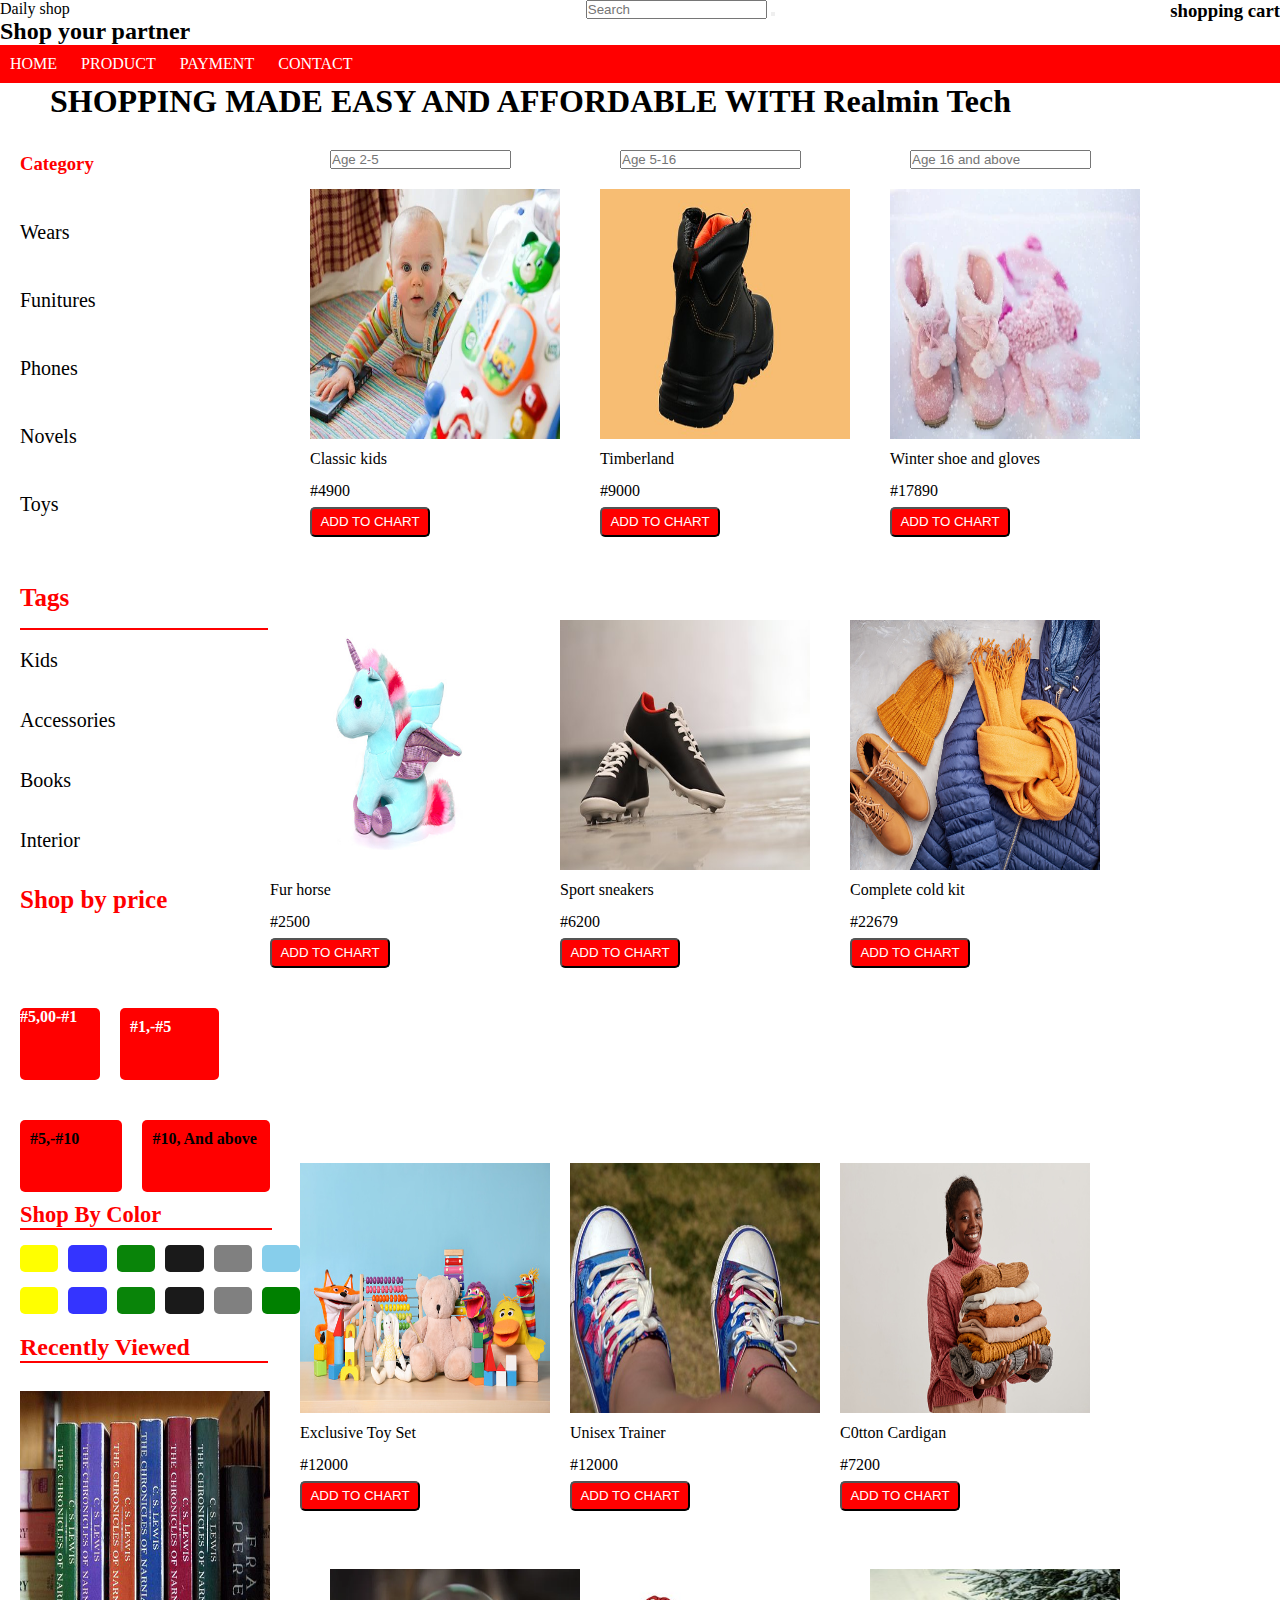
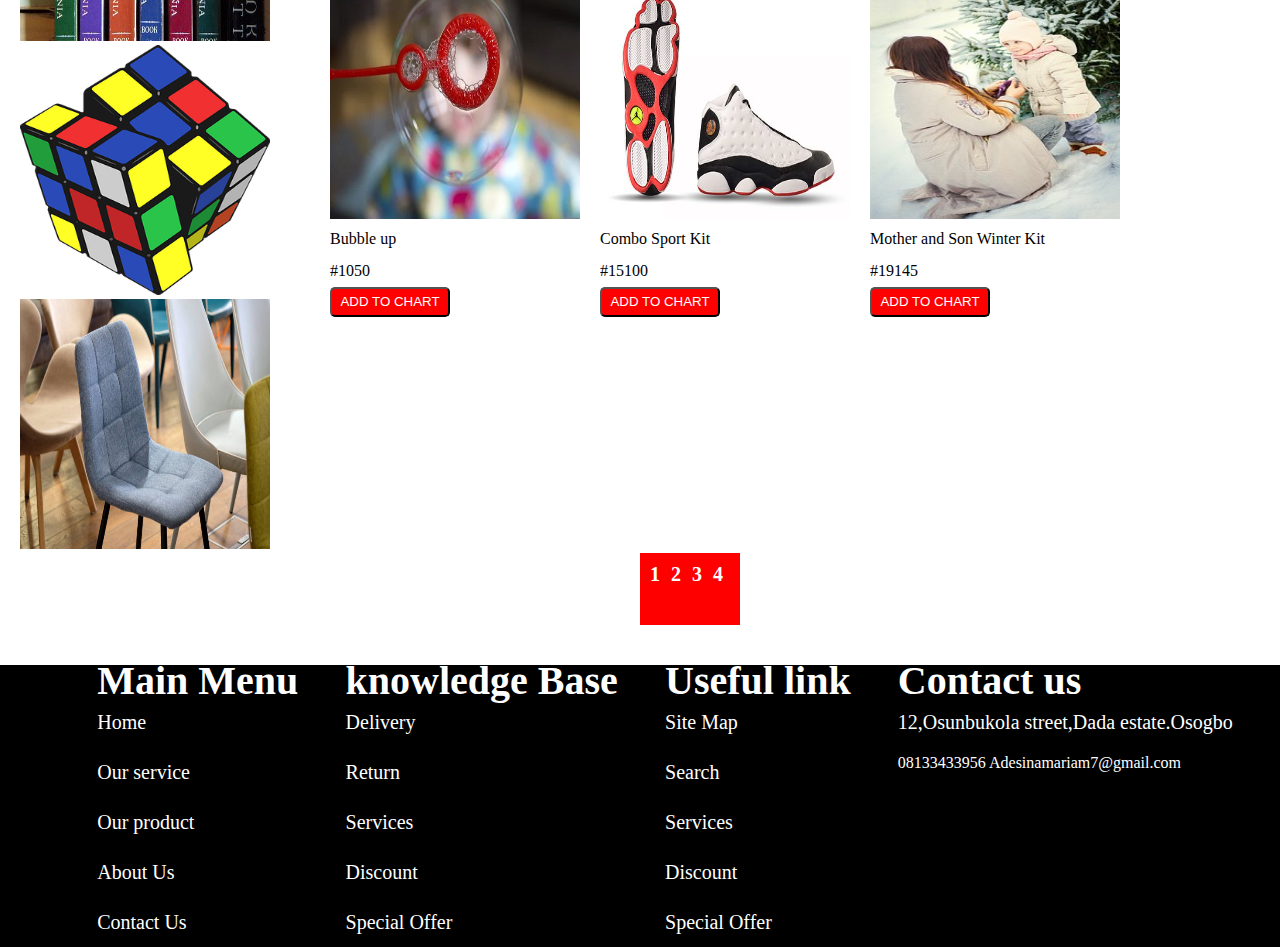
<file: index.html>
<!DOCTYPE html>
<html lang="en">
  <head>
    <meta charset="UTF-8" />
    <meta name="viewport" content="width=device-width, initial-scale=1.0" />
    <title>Document</title>
    <link
      rel="stylesheet"
      href="https://cdnjs.cloudflare.com/ajax/libs/font-awesome/6.5.1/css/all.min.css"
      integrity="sha512-DTOQO9RWCH3ppGqcWaEA1BIZOC6xxalwEsw9c2QQeAIftl+Vegovlnee1c9QX4TctnWMn13TZye+giMm8e2LwA=="
      crossorigin="anonymous"
      referrerpolicy="no-referrer"
    />
    <link rel="stylesheet" href="./home/home.css" />
  </head>
  <body>
    <section class="title1">
      <div class="cart">
        <i class="fa-solid fa-cart-shopping"></i>
          <span>Daily shop</span>
        <h2>Shop your partner</h2>
      </div>
      <div class="searchBtn">
        <input type="text" placeholder="Search">
        <button><i class="fas fa-search"></i></button>
      </div>
      <div>
        <i class="fa-solid fa-cart-shopping"></i>
        <h3>shopping cart</h3>
      </div>
    </section>

    <header>
      <a href="/home/home.html">HOME</a>
      <a href="/product/product.html">PRODUCT</a>
      <a href="/payment/payment.html">PAYMENT</a>
      <a href="/contact/contact.html">CONTACT</a>
    </header>
    <h1>SHOPPING MADE EASY AND AFFORDABLE WITH Realmin Tech</h1>
    <section class="title2">
        <aside class="shopping">
          <div>
            <h3>Category</h3>
           

            </div>
            
                <p>Wears</p>
                 <p>Funitures</p>
                  <p>Phones</p>
                   <p>Novels</p>
                    <p>Toys</p>     
        </aside>

        <div class="container1">
          <div class="Accessories">
            <form>
            <input type="email" name="email" placeholder="Age 2-5" />
            </form>
            <img src="/home/photo1.jpg" alt="images" width="250px" height="250px">
            <p>Classic kids</p>
            <p>#4900</p>
            <button class="btn1">ADD TO CHART</button>
          </div>

          <div class="Accessories">
            <form>
            <input type="email" name="email" placeholder="Age 5-16" />
            </form>
            <img src="./home/photo2.jpg" alt="images" width="250px" height="250px">
            <p>Timberland</p>
            <p>#9000</p>
            <button class="btn1">ADD TO CHART</button>
          </div>

          <div class="Accessories">
            <form>
            <input type="email" name="email" placeholder="Age 16 and above" />
            </form>
            <img src="./home/photo3.jpg" alt="images" width="250px" height="250px">
           <p>Winter shoe and gloves</p>
            <p>#17890</p>
            <button class="btn1">ADD TO CHART</button>
          </div>
        </section>       

          <section class="heading">
            <aside class="price">
              <div class="books">
               <h3>Tags</h3>
                <hr color="red" width="20%">
               
               </div>
            
                <p>Kids</p>
                 <p>Accessories</p>
                  <p>Books</p>
                   <p>Interior</p>
          
             <h3>Shop by price</h3>
              </div>
            </aside>
          <div class="container2">
            <div class="tag">
               <img src="./home/photo4.jpg" alt="images" width="250px" height="250px">
              <p>Fur horse</p>
            <p>#2500</p>
            <button class="btn1">ADD TO CHART</button>
            </div>
          
             <div class="tag">
               <img src="./home/photo5.jpg" alt="images" width="250px" height="250px">
              <p>Sport sneakers</p>
            <p>#6200</p>
            <button class="btn1">ADD TO CHART</button>
            </div>

             <div class="tag">
               <img src="/home/photo6.jpg" alt="images" width="250px" height="250px">
              <p>Complete cold kit</p>
            <p>#22679</p>
            <button class="btn1">ADD TO CHART</button>
        </div>
        </div>
          </section>

          <section class="heading3">
            <div class="shop">
              <div class="shop1">
                <h4>#5,00-#1</h4>
              </div>
            
              <div class="shop2">
                <h4>#1,-#5</h4>
              </div>
              </div>
              
              <div class="color">
                <div class="color1">
                  <h4>#5,-#10</h4>
                </div>

              <div class="color2">
                <h4>#10, And above</h4>
              </div>
        </div>

        <div class="ans">
          <h2>Shop By Color</h2>
          <hr color="red" width="20%">
        </div>

        <div class="empty">
          <div class="cus">
            </div>
         <div class="cus1">
         </div>
         <div class="cus2">
         </div>
          <div class="cus3">
         </div>
          <div class="cus4">
         </div>
          <div class="cus5">
         </div>
          <div class="cus6">
         </div>
        </div>

        <div class="empty2">
           <div class="sus">
            </div>
         <div class="sus1">
         </div>
         <div class="sus2">
         </div>
          <div class="sus3">
         </div>
          <div class="sus4">
         </div>
          <div class="sus5">
         </div>
         </div>
         <div class="tot">
          <h2>Recently Viewed</h2>
           <hr color="red" width="20%">
        </div>
    </section>

  

    <section class="title6">
      <div class="container7">
         <div class="tag3">
               <img src="./home/photo7.jpg" alt="images" width="250px" height="250px">
                  <p>Exclusive Toy Set</p>
            <p>#12000</p>
            <button class="btn1">ADD TO CHART</button>
            </div>
          
             <div class="tag3">
               <img src="./home/photo8.jpg" alt="images" width="250px" height="250px">
               <p>Unisex Trainer</p>
            <p>#12000</p>
            <button class="btn1">ADD TO CHART</button>
            </div>
             <div class="tag3">
               <img src="./home/photo9.jpg" alt="images" width="250px" height="250px">
                 <p>C0tton Cardigan</p>
            <p>#7200</p>
            <button class="btn1">ADD TO CHART</button>
            </div>
      </div>
    </section>
     
    <section class="title8">
       <div class="grid">
         <div class="grid1">
            <img src="/home/photo13.jpg" alt="images" width="250px" height="250px">
         </div>
         <div class="grid1">
            <img src="/home/photo14.jpg" alt="images" width="250px" height="250px">
         </div>
        <div class="grid1">
          <img src="/home/photo15.jpg" alt="images" width="250px" height="250px">
        </div>
      </div>
    </section>


    <section class="title10">
      <div class="chart">
        <div class="chart1">
            <img src="/home/photo10.jpg" alt="images" width="250px" height="250px">
          <p>Bubble up</p>
        <p>#1050</p>
        <button class="btn1">ADD TO CHART</butto>
        </div>
          <div class="chart1">
            <img src="/home/photo12.jpg" alt="images" width="250px" height="250px">
          <p>Combo Sport Kit</p>
        <p>#15100</p>
        <button class="btn1">ADD TO CHART</button>
        </div>

          <div class="chart1">
            <img src="/home/photo11.jpg" alt="images" width="250px" height="250px">
            <p>Mother and Son Winter Kit</p>
            <p>#19145</p>
            <button class="btn1">ADD TO CHART</button><br>
          </div>
     </div>
    </section>
      
     <section class="head">
      <div class="head1">
        <h4>1 2 3 4</h4>
      </div>
    </section>

     <section class="product1">
      <div class="subscribe1">
        <div class="main">
          <h2>Main Menu</h2>
          <p>Home</p>
          <p>Our service</p>
          <p>Our product</p>
          <p>About Us</p>
          <p>Contact Us</p>
        </div>

        <div class="base">
          <h2>knowledge Base</h2>
          <p>Delivery</p>
          <p>Return</p>
          <p>Services</p>
          <p>Discount</p>
          <p>Special Offer</p>
        </div>

        <div class="link">
          <h2>Useful link</h2>
          <p>Site Map</p>
          <p>Search</p>
          <p>Services</p>
          <p>Discount</p>
          <p>Special Offer</p>
        </div>

        <div class="contact">
          <h2>Contact us</h2>
          <p>12,Osunbukola street,Dada estate.Osogbo</p>
          <i class="fa-solid fa-phone"></i>08133433956
          <i class="fa-solid fa-envelope"></i>Adesinamariam7@gmail.com
          <i class="fa-brands fa-facebook"></i>
          <i class="fa-brands fa-twitter"></i>
          <i class="fa-brands fa-youtube"></i>
        </div>
      </div>
    </section>
  </body>
</html>
</file>
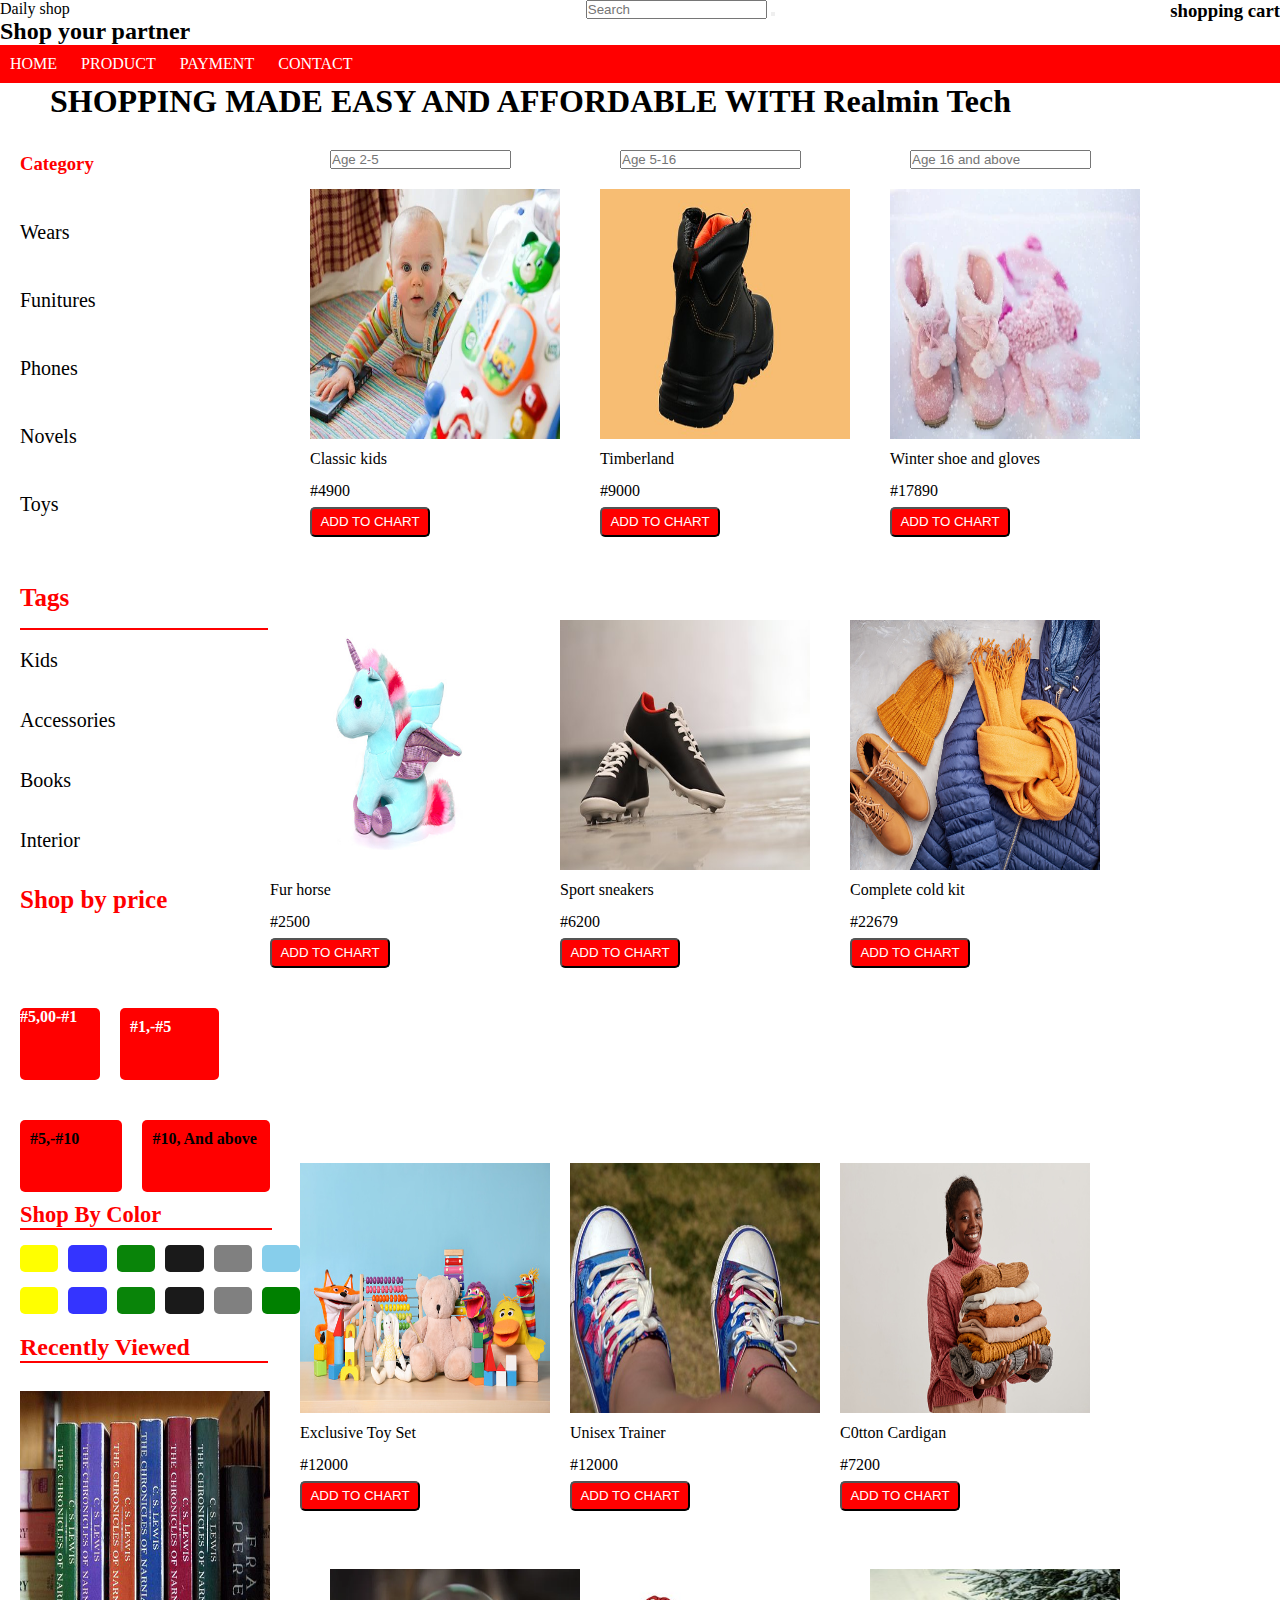
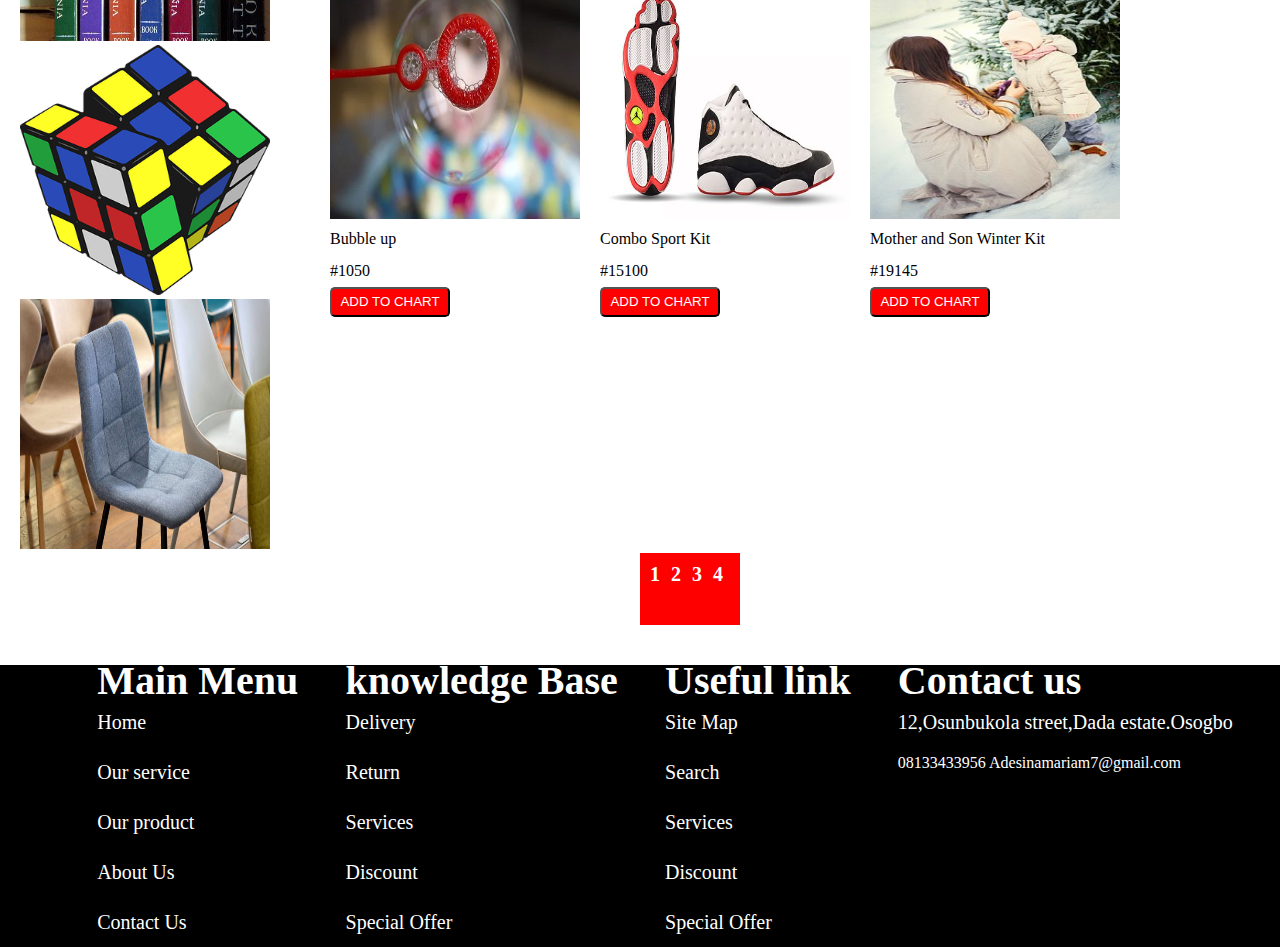
<file: home/index.html>
<!DOCTYPE html>
<html lang="en">
  <head>
    <meta charset="UTF-8" />
    <meta name="viewport" content="width=device-width, initial-scale=1.0" />
    <title>Document</title>
    <link
      rel="stylesheet"
      href="https://cdnjs.cloudflare.com/ajax/libs/font-awesome/6.5.1/css/all.min.css"
      integrity="sha512-DTOQO9RWCH3ppGqcWaEA1BIZOC6xxalwEsw9c2QQeAIftl+Vegovlnee1c9QX4TctnWMn13TZye+giMm8e2LwA=="
      crossorigin="anonymous"
      referrerpolicy="no-referrer"
    />
    <link rel="stylesheet" href="/home/home.css" />
  </head>
  <body>
    <section class="title1">
      <div class="cart">
        <i class="fa-solid fa-cart-shopping"></i>
          <span>Daily shop</span>
        <h2>Shop your partner</h2>
      </div>
      <div class="searchBtn">
        <input type="text" placeholder="Search">
        <button><i class="fas fa-search"></i></button>
      </div>
      <div>
        <i class="fa-solid fa-cart-shopping"></i>
        <h3>shopping cart</h3>
      </div>
    </section>

    <header>
      <a href="/home/home.html">HOME</a>
      <a href="/product/product.html">PRODUCT</a>
      <a href="/payment/payment.html">PAYMENT</a>
      <a href="/contact/contact.html">CONTACT</a>
    </header>
    <h1>SHOPPING MADE EASY AND AFFORDABLE WITH Realmin Tech</h1>
    <section class="title2">
        <aside class="shopping">
          <div>
            <h3>Category</h3>
           

            </div>
            
                <p>Wears</p>
                 <p>Funitures</p>
                  <p>Phones</p>
                   <p>Novels</p>
                    <p>Toys</p>     
        </aside>

        <div class="container1">
          <div class="Accessories">
            <form>
            <input type="email" name="email" placeholder="Age 2-5" />
            </form>
            <img src="/home/photo1.jpg" alt="images" width="250px" height="250px">
            <p>Classic kids</p>
            <p>#4900</p>
            <button class="btn1">ADD TO CHART</button>
          </div>

          <div class="Accessories">
            <form>
            <input type="email" name="email" placeholder="Age 5-16" />
            </form>
            <img src="/home/photo2.jpg" alt="images" width="250px" height="250px">
            <p>Timberland</p>
            <p>#9000</p>
            <button class="btn1">ADD TO CHART</button>
          </div>

          <div class="Accessories">
            <form>
            <input type="email" name="email" placeholder="Age 16 and above" />
            </form>
            <img src="/home/photo3.jpg" alt="images" width="250px" height="250px">
           <p>Winter shoe and gloves</p>
            <p>#17890</p>
            <button class="btn1">ADD TO CHART</button>
          </div>
        </section>       

          <section class="heading">
            <aside class="price">
              <div class="books">
               <h3>Tags</h3>
                <hr color="red" width="20%">
               
               </div>
            
                <p>Kids</p>
                 <p>Accessories</p>
                  <p>Books</p>
                   <p>Interior</p>
          
             <h3>Shop by price</h3>
              </div>
            </aside>
          <div class="container2">
            <div class="tag">
               <img src="/home/photo4.jpg" alt="images" width="250px" height="250px">
              <p>Fur horse</p>
            <p>#2500</p>
            <button class="btn1">ADD TO CHART</button>
            </div>
          
             <div class="tag">
               <img src="/home/photo5.jpg" alt="images" width="250px" height="250px">
              <p>Sport sneakers</p>
            <p>#6200</p>
            <button class="btn1">ADD TO CHART</button>
            </div>

             <div class="tag">
               <img src="/home/photo6.jpg" alt="images" width="250px" height="250px">
              <p>Complete cold kit</p>
            <p>#22679</p>
            <button class="btn1">ADD TO CHART</button>
        </div>
        </div>
          </section>

          <section class="heading3">
            <div class="shop">
              <div class="shop1">
                <h4>#5,00-#1</h4>
              </div>
            
              <div class="shop2">
                <h4>#1,-#5</h4>
              </div>
              </div>
              
              <div class="color">
                <div class="color1">
                  <h4>#5,-#10</h4>
                </div>

              <div class="color2">
                <h4>#10, And above</h4>
              </div>
        </div>

        <div class="ans">
          <h2>Shop By Color</h2>
          <hr color="red" width="20%">
        </div>

        <div class="empty">
          <div class="cus">
            </div>
         <div class="cus1">
         </div>
         <div class="cus2">
         </div>
          <div class="cus3">
         </div>
          <div class="cus4">
         </div>
          <div class="cus5">
         </div>
          <div class="cus6">
         </div>
        </div>

        <div class="empty2">
           <div class="sus">
            </div>
         <div class="sus1">
         </div>
         <div class="sus2">
         </div>
          <div class="sus3">
         </div>
          <div class="sus4">
         </div>
          <div class="sus5">
         </div>
         </div>
         <div class="tot">
          <h2>Recently Viewed</h2>
           <hr color="red" width="20%">
        </div>
    </section>

  

    <section class="title6">
      <div class="container7">
         <div class="tag3">
               <img src="/home/photo7.jpg" alt="images" width="250px" height="250px">
                  <p>Exclusive Toy Set</p>
            <p>#12000</p>
            <button class="btn1">ADD TO CHART</button>
            </div>
          
             <div class="tag3">
               <img src="/home/photo8.jpg" alt="images" width="250px" height="250px">
               <p>Unisex Trainer</p>
            <p>#12000</p>
            <button class="btn1">ADD TO CHART</button>
            </div>
             <div class="tag3">
               <img src="/home/photo9.jpg" alt="images" width="250px" height="250px">
                 <p>C0tton Cardigan</p>
            <p>#7200</p>
            <button class="btn1">ADD TO CHART</button>
            </div>
      </div>
    </section>
     
    <section class="title8">
       <div class="grid">
         <div class="grid1">
            <img src="/home/photo13.jpg" alt="images" width="250px" height="250px">
         </div>
         <div class="grid1">
            <img src="/home/photo14.jpg" alt="images" width="250px" height="250px">
         </div>
        <div class="grid1">
          <img src="/home/photo15.jpg" alt="images" width="250px" height="250px">
        </div>
      </div>
    </section>


    <section class="title10">
      <div class="chart">
        <div class="chart1">
            <img src="/home/photo10.jpg" alt="images" width="250px" height="250px">
          <p>Bubble up</p>
        <p>#1050</p>
        <button class="btn1">ADD TO CHART</butto>
        </div>
          <div class="chart1">
            <img src="/home/photo12.jpg" alt="images" width="250px" height="250px">
          <p>Combo Sport Kit</p>
        <p>#15100</p>
        <button class="btn1">ADD TO CHART</button>
        </div>

          <div class="chart1">
            <img src="/home/photo11.jpg" alt="images" width="250px" height="250px">
            <p>Mother and Son Winter Kit</p>
            <p>#19145</p>
            <button class="btn1">ADD TO CHART</button><br>
          </div>
     </div>
    </section>
      
     <section class="head">
      <div class="head1">
        <h4>1 2 3 4</h4>
      </div>
    </section>

     <section class="product1">
      <div class="subscribe1">
        <div class="main">
          <h2>Main Menu</h2>
          <p>Home</p>
          <p>Our service</p>
          <p>Our product</p>
          <p>About Us</p>
          <p>Contact Us</p>
        </div>

        <div class="base">
          <h2>knowledge Base</h2>
          <p>Delivery</p>
          <p>Return</p>
          <p>Services</p>
          <p>Discount</p>
          <p>Special Offer</p>
        </div>

        <div class="link">
          <h2>Useful link</h2>
          <p>Site Map</p>
          <p>Search</p>
          <p>Services</p>
          <p>Discount</p>
          <p>Special Offer</p>
        </div>

        <div class="contact">
          <h2>Contact us</h2>
          <p>12,Osunbukola street,Dada estate.Osogbo</p>
          <i class="fa-solid fa-phone"></i>08133433956
          <i class="fa-solid fa-envelope"></i>Adesinamariam7@gmail.com
          <i class="fa-brands fa-facebook"></i>
          <i class="fa-brands fa-twitter"></i>
          <i class="fa-brands fa-youtube"></i>
        </div>
      </div>
    </section>
  </body>
</html>
</file>
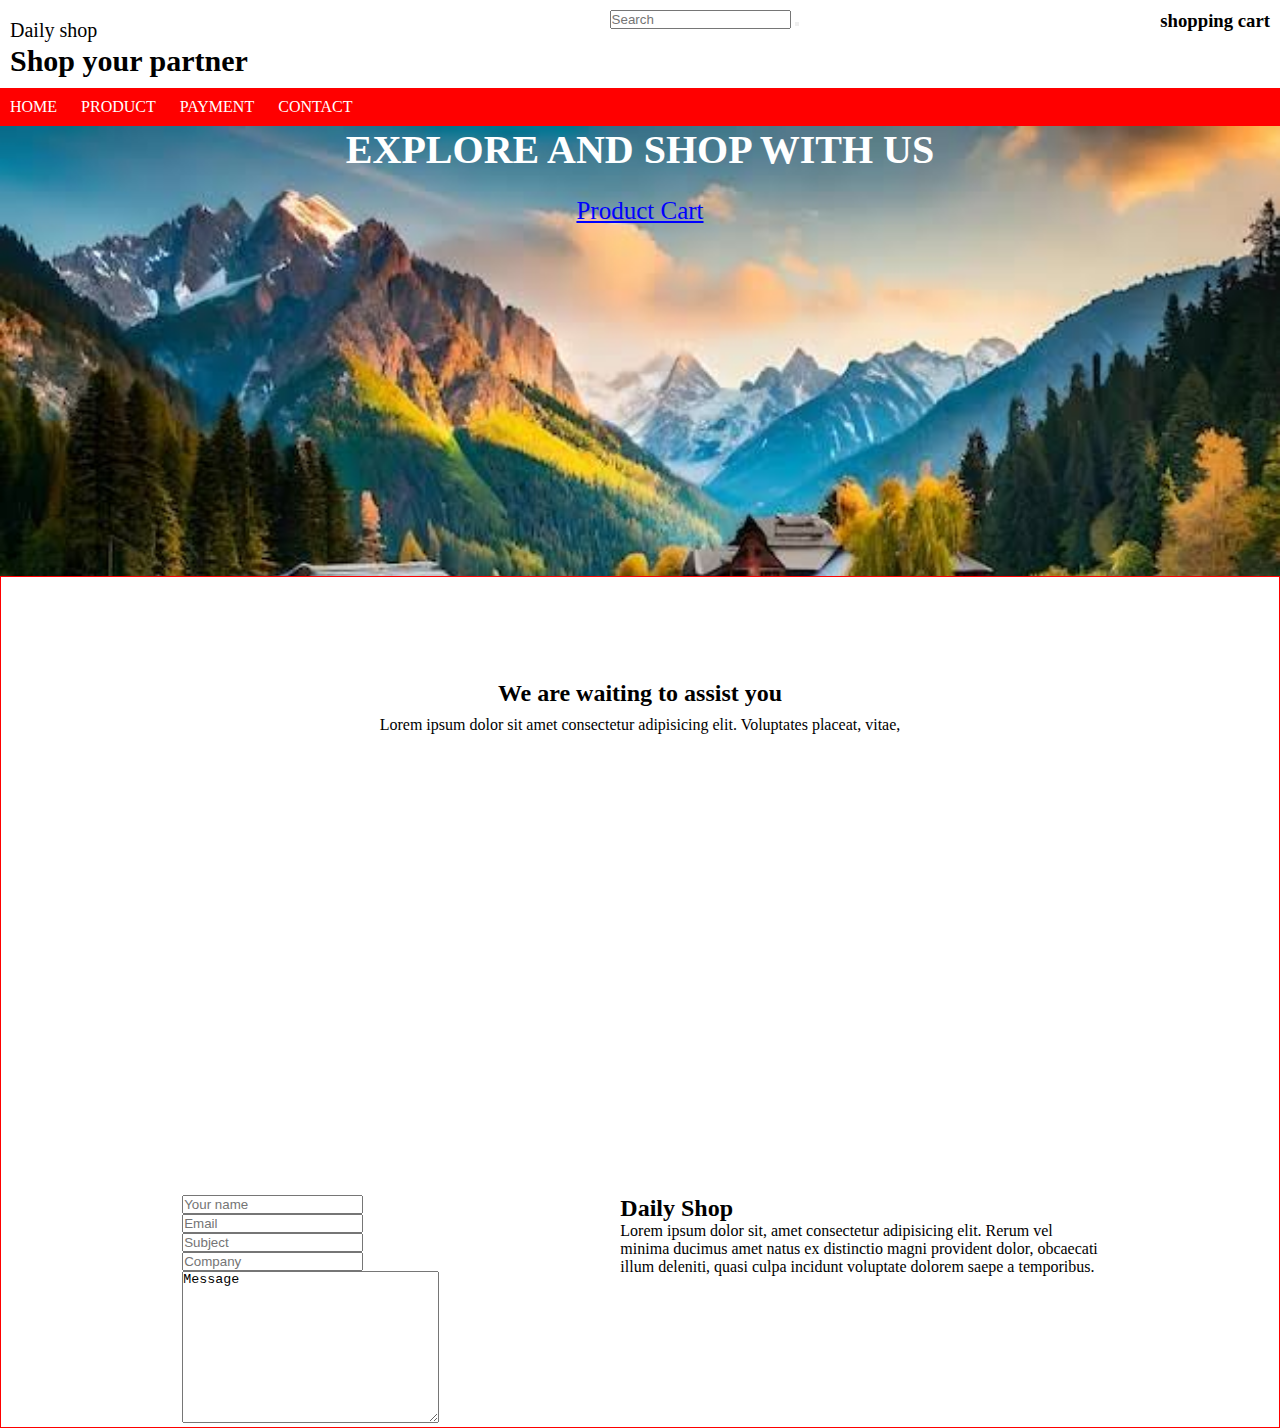
<file: contact.html>
<!DOCTYPE html>
<html lang="en">
  <head>
    <meta charset="UTF-8" />
    <meta name="viewport" content="width=device-width, initial-scale=1.0" />
    <title>Document</title>
    <link
      rel="stylesheet"
      href="https://cdnjs.cloudflare.com/ajax/libs/font-awesome/6.5.1/css/all.min.css"
      integrity="sha512-DTOQO9RWCH3ppGqcWaEA1BIZOC6xxalwEsw9c2QQeAIftl+Vegovlnee1c9QX4TctnWMn13TZye+giMm8e2LwA=="
      crossorigin="anonymous"
      referrerpolicy="no-referrer"
    />
    <link rel="stylesheet" href="/contact/contact.css" />
  </head>
  <body>
    <section class="title1">
      <div class="cart">
        <i class="fa-solid fa-cart-shopping cart1"></i>
        <span>Daily shop</span>
        <h2>Shop your partner</h2>
      </div>
      <div class="searchBtn">
        <input type="text" placeholder="Search" />
        <button><i class="fas fa-search"></i></button>
      </div>
      <div>
        <i class="fa-solid fa-cart-shopping cart1"></i>
        <h3>shopping cart</h3>
      </div>
    </section>

    <header>
      <a href="/home/home.html">HOME</a>
      <a href="/product/product.html">PRODUCT</a>
      <a href="/payment/payment.html">PAYMENT</a>
      <a href="/contact/contact.html">CONTACT</a>
    </header>

    <section class="explore">
      <div class="explore1">
        <h1>EXPLORE AND SHOP WITH US</h1>
        <p>Product Cart</p>
      </div>
    </section>

    <section class="assistance">
      <div class="assist1">
        <h2>We are waiting to assist you</h2>
        <p>
          Lorem ipsum dolor sit amet consectetur adipisicing elit. Voluptates
          placeat, vitae,
        </p>
      </div>
        <iframe
          src="https://www.google.com/maps/embed?pb=!1m18!1m12!1m3!1d3953.1807586730083!2d4.5454779!3d7.770648199999999!2m3!1f0!2f0!3f0!3m2!1i1024!2i768!4f13.1!3m3!1m2!1s0x1037895c78efeac5%3A0xac5ed308fc48ad34!2sOIC%20Hub!5e0!3m2!1sen!2sng!4v1709219230654!5m2!1sen!2sng"
          width="1200"
          height="450"
          style="border: 0"
          allowfullscreen=""
          loading="lazy"
          referrerpolicy="no-referrer-when-downgrade"
        >
        </iframe>
        <div class="inputWords">
          <div>
            <input type="email" name="email" placeholder="Your name" /> <br />
            <input type="email" name="email" placeholder="Email" /> <br />
            <input type="email" name="email" placeholder="Subject" /><br />
            <input type="email" name="email" placeholder="Company" /><br />
            <textarea name="Message" id="" cols="30" rows="10">Message</textarea>
          </div>
          <div>
            <h2>Daily Shop</h2>
          <p>Lorem ipsum dolor sit, amet consectetur adipisicing elit. Rerum vel <br> minima ducimus amet natus ex distinctio magni provident dolor, obcaecati <br> illum deleniti, quasi culpa incidunt voluptate dolorem saepe a temporibus.</p>
          </div>
        </div>
    </section>
  </body>
</html>
</file>
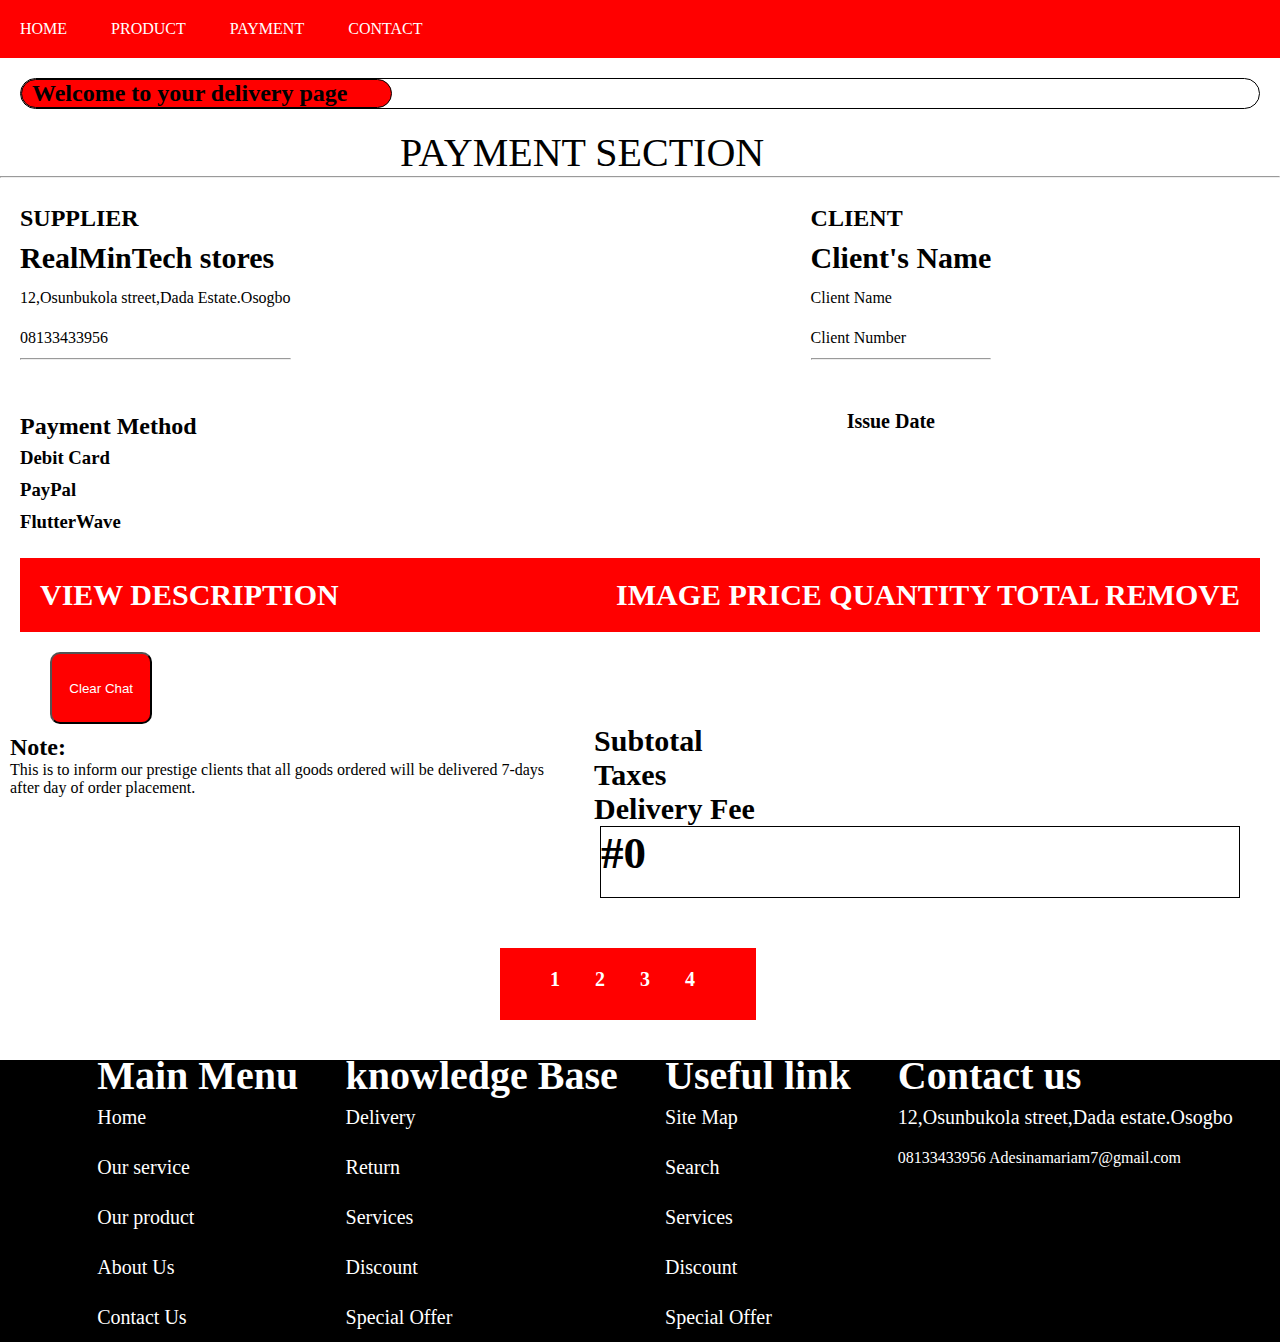
<file: payment.html>
<!DOCTYPE html>
<html lang="en">
  <head>
    <meta charset="UTF-8" />
    <meta name="viewport" content="width=device-width, initial-scale=1.0" />
    <title>Document</title>
    <link
      rel="stylesheet"
      href="https://cdnjs.cloudflare.com/ajax/libs/font-awesome/6.5.1/css/all.min.css"
      integrity="sha512-DTOQO9RWCH3ppGqcWaEA1BIZOC6xxalwEsw9c2QQeAIftl+Vegovlnee1c9QX4TctnWMn13TZye+giMm8e2LwA=="
      crossorigin="anonymous"
      referrerpolicy="no-referrer"
    />
    <link rel="stylesheet" href="/payment/payment.css" />
  </head>
  <header>
    <a href="/home/home.html">HOME</a>
    <a href="/product/product.html">PRODUCT</a>
    <a href="/payment/payment.html">PAYMENT</a>
    <a href="/contact/contact.html">CONTACT</a>
  </header>
  <body>
    <section class="payment">
      <div class="page">
        <div class="welcome">
          <h2>Welcome to your delivery page</h2>
        </div>
        <div class="payment1">
          <p>PAYMENT SECTION</p>
          <hr />
        </div>
      </div>
    </section>

    <section class="payment2">
      <div class="supplier">
        <h2>SUPPLIER</h2>
        <h3>RealMinTech stores</h3>
        <p>
          12,Osunbukola street,Dada Estate.Osogbo<br />
          08133433956
        </p>
        <hr />
      </div>

      <div class="supplier1">
        <h2>CLIENT</h2>
        <h3>Client's Name</h3>

        <p>
          Client Name <br />
          Client Number
        </p>
        <hr />
      </div>
    </section>

    <section class="method">
      <div class="card">
        <div class="paypal">
          <h2>Payment Method</h2>
          <h3>
            Debit Card <br />
            PayPal <br/>
            FlutterWave
          </h3>
        </div>

        <div class="date">
          <h4>Issue Date</h4>
        </div>
      </section>

        <section class="quantity">
          <div class="detail">
            <div class="detail1">
              <h2>VIEW DESCRIPTION</h2>
            </div>

            <div class="detail2">
              <h2>IMAGE PRICE QUANTITY TOTAL REMOVE</h2>
            </div>
          </div>
        </section>

        <button class="btn1">Clear Chat</button>
      </div>
    </section>

    <section class="note">

      <div class="note1">
        <h2>Note:</h2>
        <p>This is to inform our prestige clients that all goods ordered will be delivered 7-days <br> after day of order placement.</p>
      </div>

      <div class="taxes">
        <h2>Subtotal <br>Taxes <br> Delivery Fee</h2>
      </div>
      </section>

      
      <div class="price">
        <h2>#0</h2>
      </div>
    </section>

    <section class="head">
      <div class="shop1">
        <h4>1 2 3 4</h4>
      </div>
    </section>

    <section class="product1">
      <div class="subscribe1">
        <div class="main">
          <h2>Main Menu</h2>
          <p>Home</p>
          <p>Our service</p>
          <p>Our product</p>
          <p>About Us</p>
          <p>Contact Us</p>
        </div>

        <div class="base">
          <h2>knowledge Base</h2>
          <p>Delivery</p>
          <p>Return</p>
          <p>Services</p>
          <p>Discount</p>
          <p>Special Offer</p>
        </div>

        <div class="link">
          <h2>Useful link</h2>
          <p>Site Map</p>
          <p>Search</p>
          <p>Services</p>
          <p>Discount</p>
          <p>Special Offer</p>
        </div>

        <div class="contact">
          <h2>Contact us</h2>
          <p>12,Osunbukola street,Dada estate.Osogbo</p>
          <i class="fa-solid fa-phone"></i>08133433956
          <i class="fa-solid fa-envelope"></i>Adesinamariam7@gmail.com
          <i class="fa-brands fa-facebook"></i> <br>
          <i class="fa-brands fa-twitter"></i><br>
          <i class="fa-brands fa-youtube"></i><br>
        </div>
      </div>
      </section>
  </body>
</html>
</file>
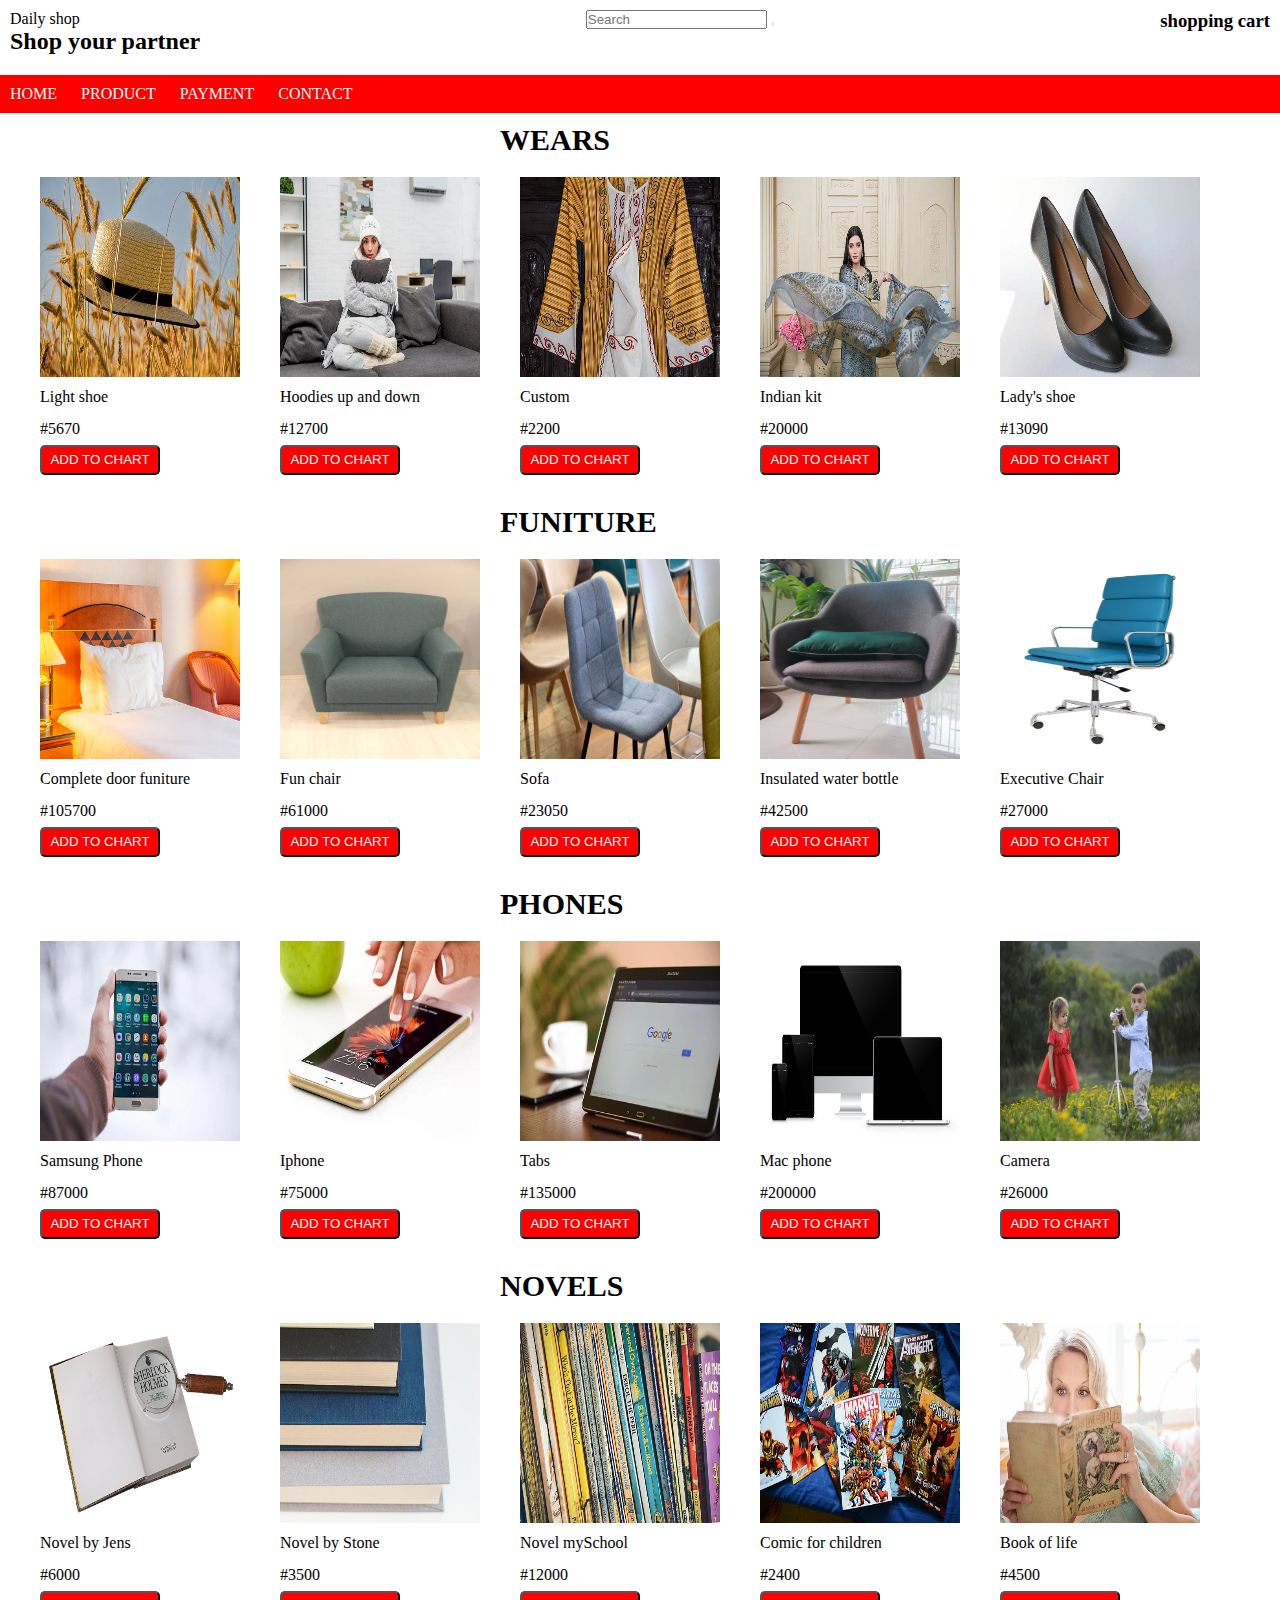
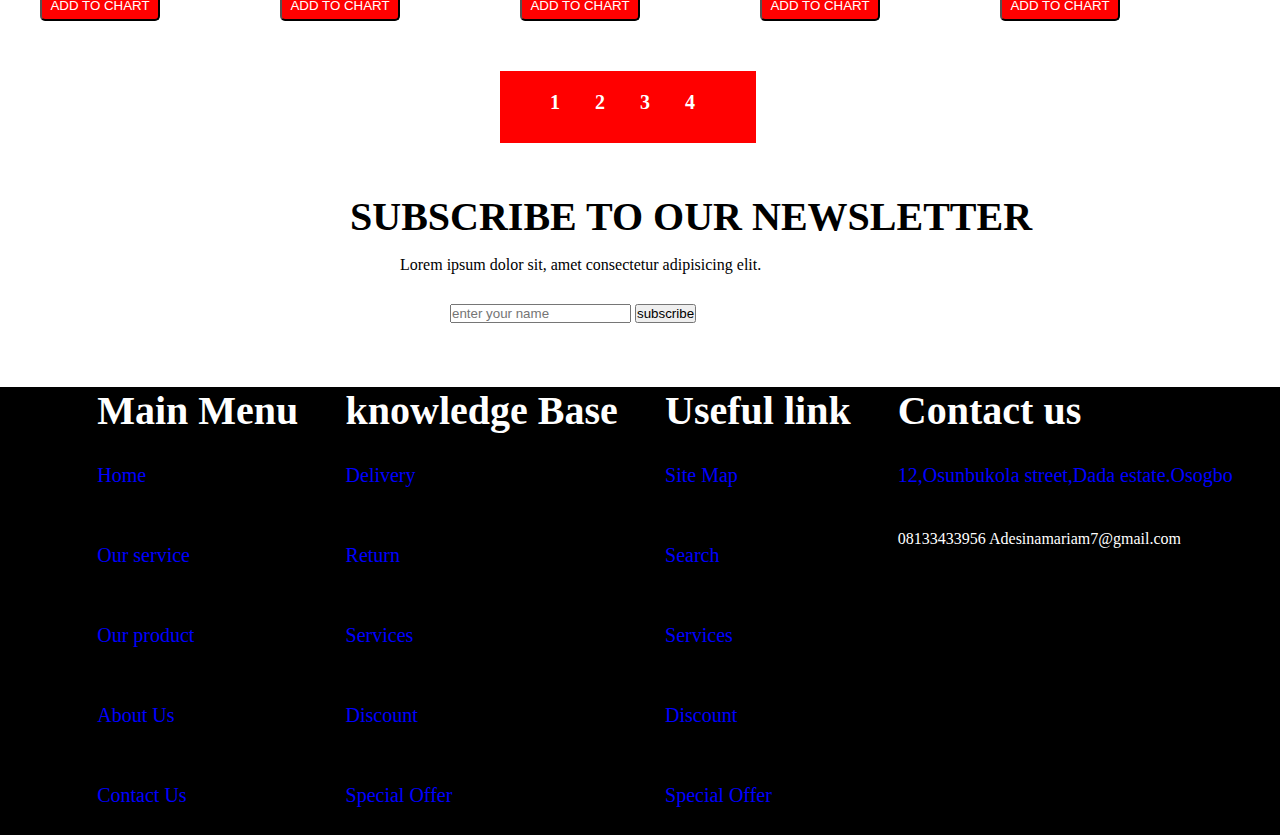
<file: product.html>
<!DOCTYPE html>
<html lang="en">
  <head>
    <meta charset="UTF-8" />
    <meta name="viewport" content="width=device-width, initial-scale=1.0" />
    <title>Document</title>
    <link
      rel="stylesheet"
      href="https://cdnjs.cloudflare.com/ajax/libs/font-awesome/6.5.1/css/all.min.css"
      integrity="sha512-DTOQO9RWCH3ppGqcWaEA1BIZOC6xxalwEsw9c2QQeAIftl+Vegovlnee1c9QX4TctnWMn13TZye+giMm8e2LwA=="
      crossorigin="anonymous"
      referrerpolicy="no-referrer"
    />
    <link rel="stylesheet" href="./product.css" />
  </head>
  <body>
    <section class="title1">
      <div class="cart">
        <i class="fa-solid fa-cart-shopping"></i>
        <span>Daily shop</span>
        <h2>Shop your partner</h2>
      </div>
      <div class="searchBtn">
        <input type="text" placeholder="Search" />
        <button><i class="fas fa-search"></i></button>
      </div>
      <div>
        <i class="fa-solid fa-cart-shopping"></i>
        <h3>shopping cart</h3>
      </div>
    </section>
    <header>
      <a href="/home/home.html">HOME</a>
      <a href="/product/product.html">PRODUCT</a>
      <a href="/payment/payment.html">PAYMENT</a>
      <a href="/contact/contact.html">CONTACT</a>
    </header>

    <section class="lesson1">
      <div class="wear">
        <h1>WEARS</h1>
      </div>
    </section>

    <section class="lesson2">
      <div class="wears">
        <img
          src="/product/product2.jpeg"
          alt="images"
          width="200px"
          height="200px"
        />
        <p>Light shoe</p>
        <p>#5670</p>
        <button class="btn1">ADD TO CHART</button>
      </div>

      <div class="wears">
        <img
          src="/product/product1.jpeg"
          alt="images"
          width="200px"
          height="200px"
        />
        <p>Hoodies up and down</p>
        <p>#12700</p>
        <button class="btn1">ADD TO CHART</button>
      </div>

      <div class="wears">
        <img
          src="/product/product3.jpeg"
          alt="images"
          width="200px"
          height="200px"
        />
        <p>Custom</p>
        <p>#2200</p>
        <button class="btn1">ADD TO CHART</button>
      </div>
      <div class="wears">
        <img
          src="/product/product4.jpeg"
          alt="images"
          width="200px"
          height="200px"
        />
        <p>Indian kit</p>
        <p>#20000</p>
        <button class="btn1">ADD TO CHART</button>
      </div>
      <div class="wears">
        <img
          src="/product/product5.jpeg"
          alt="images"
          width="200px"
          height="200px"
        />
        <p>Lady's shoe</p>
        <p>#13090</p>
        <button class="btn1">ADD TO CHART</button>
      </div>
    </section>

    <section class="lesson1">
      <div class="wear">
        <h2>FUNITURE</h2>
      </div>
    </section>

    <section class="lesson2">
      <div class="funiture">
        <img
          src="/product/product6.jpeg"
          alt="images"
          width="200px"
          height="200px"
        />
        <p>Complete door funiture</p>
        <p>#105700</p>
        <button class="btn1">ADD TO CHART</button>
      </div>

      <div class="funiture">
        <img
          src="/product/product8.jpeg"
          alt="images"
          width="200px"
          height="200px"
        />
        <p>Fun chair</p>
        <p>#61000</p>
        <button class="btn1">ADD TO CHART</button>
      </div>

      <div class="funiture">
        <img
          src="/product/product9.jpeg"
          alt="images"
          width="200px"
          height="200px"
        />
        <p>Sofa</p>
        <p>#23050</p>
        <button class="btn1">ADD TO CHART</button>
      </div>
      <div class="funiture">
        <img
          src="/product/product10.jpeg"
          alt="images"
          width="200px"
          height="200px"
        />
        <p>Insulated water bottle</p>
        <p>#42500</p>
        <button class="btn1">ADD TO CHART</button>
      </div>
      <div class="funiture">
        <img
          src="/product/product11.jpeg"
          alt="images"
          width="200px"
          height="200px"
        />
        <p>Executive Chair</p>
        <p>#27000</p>
        <button class="btn1">ADD TO CHART</button>
      </div>
    </section>

    <section class="lesson1">
      <div class="wear">
        <h2>PHONES</h2>
      </div>
    </section>

    <section class="lesson2">
      <div class="funiture">
        <img
          src="/product/product12.jpeg"
          alt="images"
          width="200px"
          height="200px"
        />
        <p>Samsung Phone</p>
        <p>#87000</p>
        <button class="btn1">ADD TO CHART</button>
      </div>

      <div class="funiture">
        <img
          src="/product/product13.jpeg"
          alt="images"
          width="200px"
          height="200px"
        />
        <p>Iphone</p>
        <p>#75000</p>
        <button class="btn1">ADD TO CHART</button>
      </div>

      <div class="funiture">
        <img
          src="/product/product14.jpeg"
          alt="images"
          width="200px"
          height="200px"
        />
        <p>Tabs</p>
        <p>#135000</p>
        <button class="btn1">ADD TO CHART</button>
      </div>
      <div class="funiture">
        <img
          src="/product/product15.jpeg"
          alt="images"
          width="200px"
          height="200px"
        />
        <p>Mac phone</p>
        <p>#200000</p>
        <button class="btn1">ADD TO CHART</button>
      </div>
      <div class="funiture">
        <img
          src="/product/product16.jpeg"
          alt="images"
          width="200px"
          height="200px"
        />
        <p>Camera</p>
        <p>#26000</p>
        <button class="btn1">ADD TO CHART</button>
      </div>
    </section>

    <section class="lesson1">
      <div class="wear">
        <h2>NOVELS</h2>
      </div>
    </section>

    <section class="lesson2">
      <div class="funiture">
        <img
          src="/product/product17.jpeg"
          alt="images"
          width="200px"
          height="200px"
        />
        <p>Novel by Jens</p>
        <p>#6000</p>
        <button class="btn1">ADD TO CHART</button>
      </div>

      <div class="funiture">
        <img
          src="/product/product18.jpeg"
          alt="images"
          width="200px"
          height="200px"
        />
        <p>Novel by Stone</p>
        <p>#3500</p>
        <button class="btn1">ADD TO CHART</button>
      </div>

      <div class="funiture">
        <img
          src="/product/product19.jpeg"
          alt="images"
          width="200px"
          height="200px"
        />
        <p>Novel mySchool</p>
        <p>#12000</p>
        <button class="btn1">ADD TO CHART</button>
      </div>
      <div class="funiture">
        <img
          src="/product/product20.jpeg"
          alt="images"
          width="200px"
          height="200px"
        />
        <p>Comic for children</p>
        <p>#2400</p>
        <button class="btn1">ADD TO CHART</button>
      </div>
      <div class="funiture">
        <img
          src="/product/product21.jpeg"
          alt="images"
          width="200px"
          height="200px"
        />
        <p>Book of life</p>
        <p>#4500</p>
        <button class="btn1">ADD TO CHART</button>
      </div>
    </section>

    <section class="head">
      <div class="shop1">
        <h4>1 2 3 4</h4>
      </div>
    </section>

    <section class="prduct">
      <div class="subscribe">
        <h2>SUBSCRIBE TO OUR NEWSLETTER</h2>
        <p>Lorem ipsum dolor sit, amet consectetur adipisicing elit.</p>
        <input type="text" placeholder="enter your name" />
        <button>subscribe</button>
      </div>
    </section>

    <section class="product1">
      <div class="subscribe1">
        <div class="main">
          <h2>Main Menu</h2>
          <p>Home</p>
          <p>Our service</p>
          <p>Our product</p>
          <p>About Us</p>
          <p>Contact Us</p>
        </div>

        <div class="base">
          <h2>knowledge Base</h2>
          <p>Delivery</p>
          <p>Return</p>
          <p>Services</p>
          <p>Discount</p>
          <p>Special Offer</p>
        </div>

        <div class="link">
          <h2>Useful link</h2>
          <p>Site Map</p>
          <p>Search</p>
          <p>Services</p>
          <p>Discount</p>
          <p>Special Offer</p>
        </div>

        <div class="contact">
          <h2>Contact us</h2>
          <p>12,Osunbukola street,Dada estate.Osogbo</p>
          <i class="fa-solid fa-phone"></i>08133433956
          <i class="fa-solid fa-envelope"></i>Adesinamariam7@gmail.com
          <i class="fa-brands fa-facebook"></i>
          <i class="fa-brands fa-twitter"></i>
          <i class="fa-brands fa-youtube"></i>
        </div>
      </div>
    </section>
  </body>
</html>
</file>
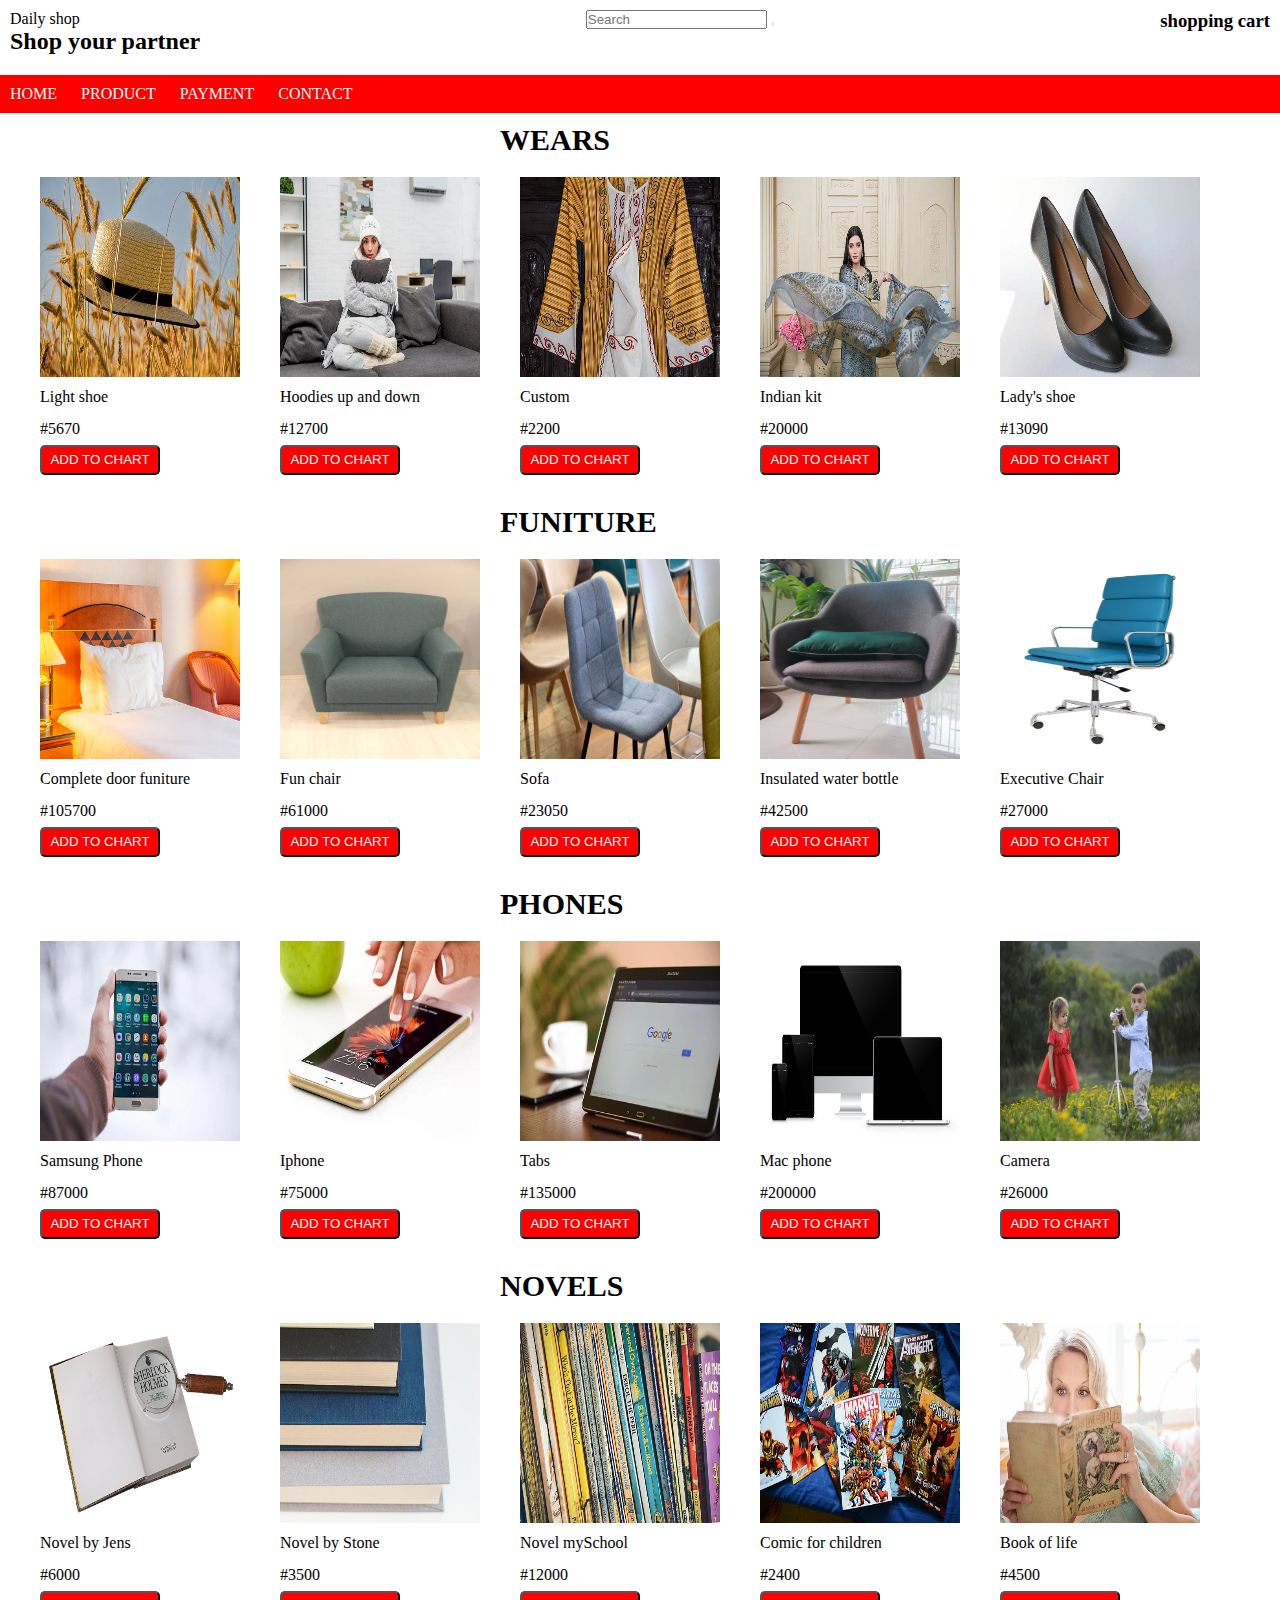
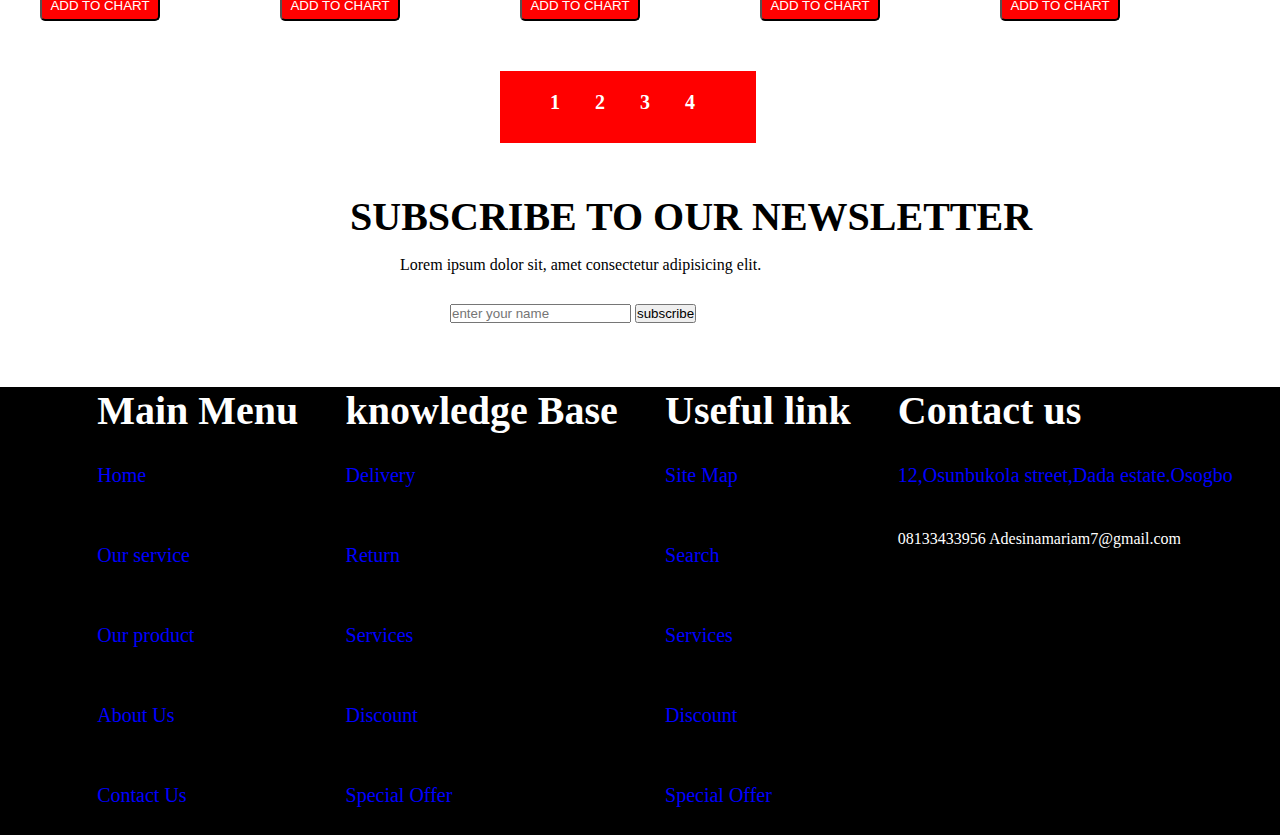
<file: product/product.html>
<!DOCTYPE html>
<html lang="en">
  <head>
    <meta charset="UTF-8" />
    <meta name="viewport" content="width=device-width, initial-scale=1.0" />
    <title>Document</title>
    <link
      rel="stylesheet"
      href="https://cdnjs.cloudflare.com/ajax/libs/font-awesome/6.5.1/css/all.min.css"
      integrity="sha512-DTOQO9RWCH3ppGqcWaEA1BIZOC6xxalwEsw9c2QQeAIftl+Vegovlnee1c9QX4TctnWMn13TZye+giMm8e2LwA=="
      crossorigin="anonymous"
      referrerpolicy="no-referrer"
    />
    <link rel="stylesheet" href="/product/product.css" />
  </head>
  <body>
    <section class="title1">
      <div class="cart">
        <i class="fa-solid fa-cart-shopping"></i>
        <span>Daily shop</span>
        <h2>Shop your partner</h2>
      </div>
      <div class="searchBtn">
        <input type="text" placeholder="Search" />
        <button><i class="fas fa-search"></i></button>
      </div>
      <div>
        <i class="fa-solid fa-cart-shopping"></i>
        <h3>shopping cart</h3>
      </div>
    </section>
    <header>
      <a href="/home/home.html">HOME</a>
      <a href="/product/product.html">PRODUCT</a>
      <a href="/payment/payment.html">PAYMENT</a>
      <a href="/contact/contact.html">CONTACT</a>
    </header>

    <section class="lesson1">
      <div class="wear">
        <h1>WEARS</h1>
      </div>
    </section>

    <section class="lesson2">
      <div class="wears">
        <img
          src="/product/product2.jpeg"
          alt="images"
          width="200px"
          height="200px"
        />
        <p>Light shoe</p>
        <p>#5670</p>
        <button class="btn1">ADD TO CHART</button>
      </div>

      <div class="wears">
        <img
          src="/product/product1.jpeg"
          alt="images"
          width="200px"
          height="200px"
        />
        <p>Hoodies up and down</p>
        <p>#12700</p>
        <button class="btn1">ADD TO CHART</button>
      </div>

      <div class="wears">
        <img
          src="/product/product3.jpeg"
          alt="images"
          width="200px"
          height="200px"
        />
        <p>Custom</p>
        <p>#2200</p>
        <button class="btn1">ADD TO CHART</button>
      </div>
      <div class="wears">
        <img
          src="/product/product4.jpeg"
          alt="images"
          width="200px"
          height="200px"
        />
        <p>Indian kit</p>
        <p>#20000</p>
        <button class="btn1">ADD TO CHART</button>
      </div>
      <div class="wears">
        <img
          src="/product/product5.jpeg"
          alt="images"
          width="200px"
          height="200px"
        />
        <p>Lady's shoe</p>
        <p>#13090</p>
        <button class="btn1">ADD TO CHART</button>
      </div>
    </section>

    <section class="lesson1">
      <div class="wear">
        <h2>FUNITURE</h2>
      </div>
    </section>

    <section class="lesson2">
      <div class="funiture">
        <img
          src="/product/product6.jpeg"
          alt="images"
          width="200px"
          height="200px"
        />
        <p>Complete door funiture</p>
        <p>#105700</p>
        <button class="btn1">ADD TO CHART</button>
      </div>

      <div class="funiture">
        <img
          src="/product/product8.jpeg"
          alt="images"
          width="200px"
          height="200px"
        />
        <p>Fun chair</p>
        <p>#61000</p>
        <button class="btn1">ADD TO CHART</button>
      </div>

      <div class="funiture">
        <img
          src="/product/product9.jpeg"
          alt="images"
          width="200px"
          height="200px"
        />
        <p>Sofa</p>
        <p>#23050</p>
        <button class="btn1">ADD TO CHART</button>
      </div>
      <div class="funiture">
        <img
          src="/product/product10.jpeg"
          alt="images"
          width="200px"
          height="200px"
        />
        <p>Insulated water bottle</p>
        <p>#42500</p>
        <button class="btn1">ADD TO CHART</button>
      </div>
      <div class="funiture">
        <img
          src="/product/product11.jpeg"
          alt="images"
          width="200px"
          height="200px"
        />
        <p>Executive Chair</p>
        <p>#27000</p>
        <button class="btn1">ADD TO CHART</button>
      </div>
    </section>

    <section class="lesson1">
      <div class="wear">
        <h2>PHONES</h2>
      </div>
    </section>

    <section class="lesson2">
      <div class="funiture">
        <img
          src="/product/product12.jpeg"
          alt="images"
          width="200px"
          height="200px"
        />
        <p>Samsung Phone</p>
        <p>#87000</p>
        <button class="btn1">ADD TO CHART</button>
      </div>

      <div class="funiture">
        <img
          src="/product/product13.jpeg"
          alt="images"
          width="200px"
          height="200px"
        />
        <p>Iphone</p>
        <p>#75000</p>
        <button class="btn1">ADD TO CHART</button>
      </div>

      <div class="funiture">
        <img
          src="/product/product14.jpeg"
          alt="images"
          width="200px"
          height="200px"
        />
        <p>Tabs</p>
        <p>#135000</p>
        <button class="btn1">ADD TO CHART</button>
      </div>
      <div class="funiture">
        <img
          src="/product/product15.jpeg"
          alt="images"
          width="200px"
          height="200px"
        />
        <p>Mac phone</p>
        <p>#200000</p>
        <button class="btn1">ADD TO CHART</button>
      </div>
      <div class="funiture">
        <img
          src="/product/product16.jpeg"
          alt="images"
          width="200px"
          height="200px"
        />
        <p>Camera</p>
        <p>#26000</p>
        <button class="btn1">ADD TO CHART</button>
      </div>
    </section>

    <section class="lesson1">
      <div class="wear">
        <h2>NOVELS</h2>
      </div>
    </section>

    <section class="lesson2">
      <div class="funiture">
        <img
          src="/product/product17.jpeg"
          alt="images"
          width="200px"
          height="200px"
        />
        <p>Novel by Jens</p>
        <p>#6000</p>
        <button class="btn1">ADD TO CHART</button>
      </div>

      <div class="funiture">
        <img
          src="/product/product18.jpeg"
          alt="images"
          width="200px"
          height="200px"
        />
        <p>Novel by Stone</p>
        <p>#3500</p>
        <button class="btn1">ADD TO CHART</button>
      </div>

      <div class="funiture">
        <img
          src="/product/product19.jpeg"
          alt="images"
          width="200px"
          height="200px"
        />
        <p>Novel mySchool</p>
        <p>#12000</p>
        <button class="btn1">ADD TO CHART</button>
      </div>
      <div class="funiture">
        <img
          src="/product/product20.jpeg"
          alt="images"
          width="200px"
          height="200px"
        />
        <p>Comic for children</p>
        <p>#2400</p>
        <button class="btn1">ADD TO CHART</button>
      </div>
      <div class="funiture">
        <img
          src="/product/product21.jpeg"
          alt="images"
          width="200px"
          height="200px"
        />
        <p>Book of life</p>
        <p>#4500</p>
        <button class="btn1">ADD TO CHART</button>
      </div>
    </section>

    <section class="head">
      <div class="shop1">
        <h4>1 2 3 4</h4>
      </div>
    </section>

    <section class="prduct">
      <div class="subscribe">
        <h2>SUBSCRIBE TO OUR NEWSLETTER</h2>
        <p>Lorem ipsum dolor sit, amet consectetur adipisicing elit.</p>
        <input type="text" placeholder="enter your name" />
        <button>subscribe</button>
      </div>
    </section>

    <section class="product1">
      <div class="subscribe1">
        <div class="main">
          <h2>Main Menu</h2>
          <p>Home</p>
          <p>Our service</p>
          <p>Our product</p>
          <p>About Us</p>
          <p>Contact Us</p>
        </div>

        <div class="base">
          <h2>knowledge Base</h2>
          <p>Delivery</p>
          <p>Return</p>
          <p>Services</p>
          <p>Discount</p>
          <p>Special Offer</p>
        </div>

        <div class="link">
          <h2>Useful link</h2>
          <p>Site Map</p>
          <p>Search</p>
          <p>Services</p>
          <p>Discount</p>
          <p>Special Offer</p>
        </div>

        <div class="contact">
          <h2>Contact us</h2>
          <p>12,Osunbukola street,Dada estate.Osogbo</p>
          <i class="fa-solid fa-phone"></i>08133433956
          <i class="fa-solid fa-envelope"></i>Adesinamariam7@gmail.com
          <i class="fa-brands fa-facebook"></i>
          <i class="fa-brands fa-twitter"></i>
          <i class="fa-brands fa-youtube"></i>
        </div>
      </div>
    </section>
  </body>
</html>
</file>
<file: home/home.css>
* {
  margin: 0;
  padding: 0;
  box-sizing: border-box;
}

header {
  background-color: red;
  position: sticky;
  top: 0;
}

a {
  color: white;
  text-decoration: none;
  display: inline-block;
  padding: 10px;
}

.title1 {
  display: flex;
  flex-wrap: wrap;
  justify-content: space-between;
}

.title2 {
  display: flex;
  flex-wrap: wrap;
  justify-content: space-between;
}

.container1 {
  display: flex;
  margin-right: 130px;
}

.Accessories {
  margin-left: 20px;
  padding: 10px;
}

aside {
  line-height: 3em;
  margin: 20px;
}

.line {
  border: 1px, solid red;
}

form {
  margin: 20px;
}

.btn1 {
  background-color: red;
  color: white;
  width: 120px;
  height: 30px;
  border-radius: 5px;
  line-height: 2em;
}

.Accessories P {
  line-height: 2em;
}

h1 {
  margin-left: 50px;
}

.heading1 {
  display: flex;
}

.container2 {
  display: flex;
  margin-left: 250px;
  padding-top: -50px;
}

.tag {
  margin-top: -350px;
  padding: 20px;
}

.tag p {
  line-height: 2em;
}

.heading3 {
  margin-top: -10px;
}

.shop {
  display: flex;
  margin-top: 10px;
  padding: 20px;
}

.shop1 {
  width: 80px;
  height: 8vh;
  background-color: red;
  border-radius: 5px;
  
}

.shop2 {
  width: 8%;
  height: 8vh;
  background-color: red;
  margin-left: 20px;
  border-radius: 5px;
}

.shop2 h4 {
  margin-left: 10px;
  margin-top: 10px;
  color: white;
}

.shopping p {
  font-size: 20px;
  font-weight: 10px;
  margin-top: 20px;
}

.shopping h3 {
  color: red;
}

.books {
  color: red;
  font-size: 25px;
}

.price {
  font-size: 20px;
  margin-top: 20px;
}

.price h3 {
  color: red;
  font-size: 25px;
}

.color {
  display: flex;
  margin-top: 20px;
}

.color1 {
  width: 8%;
  height: 8vh;
  background-color: red;
  border-radius: 5px;
  margin-left: 20px;
}

.color1 h4 {
  margin-left: 10px;
  margin-top: 10px;
}

.color2 {
  width: 10%;
  height: 8vh;
  background-color: red;
  margin-left: 20px;
  border-radius: 5px;
}

.color2 h4 {
  margin-left: 10px;
  margin-top: 10px;
}

.shop h2 {
  margin-top: 30px;
}

.ans {
  color: red;
  margin-left: 20px;
  margin-top: 10px;
  font-size: 15px;
}

.empty {
  display: flex;
}

.cus {
  width: 3%;
  height: 3vh;
  background-color: yellow;
  border-radius: 5px;
  margin-top: 15px;
  margin-left: 20px;
}

.cus1 {
  width: 3%;
  height: 3vh;
  background-color: rgba(0, 0, 255, 0.795);
  border-radius: 5px;
  margin-top: 15px;
  margin-left: 10px;
}

.cus2 {
  width: 3%;
  height: 3vh;
  background-color: rgba(0, 128, 0, 0.966);
  border-radius: 5px;
  margin-top: 15px;
  margin-left: 10px;
}

.cus3 {
  width: 3%;
  height: 3vh;
  background-color: rgba(0, 0, 0, 0.897);
  border-radius: 5px;
  margin-top: 15px;
  margin-left: 10px;
}

.cus4 {
  width: 3%;
  height: 3vh;
  background-color: grey;
  border-radius: 5px;
  margin-top: 15px;
  margin-left: 10px;
}

.cus5 {
  width: 3%;
  height: 3vh;
  background-color: skyblue;
  border-radius: 5px;
  margin-top: 15px;
  margin-left: 10px;
}
.empty2 {
  display: flex;
}

.sus {
  width: 3%;
  height: 3vh;
  background-color: yellow;
  border-radius: 5px;
  margin-top: 15px;
  margin-left: 20px;
}

.sus1 {
  width: 3%;
  height: 3vh;
  background-color: rgba(0, 0, 255, 0.795);
  border-radius: 5px;
  margin-top: 15px;
  margin-left: 10px;
}

.sus2 {
  width: 3%;
  height: 3vh;
  background-color: rgba(0, 128, 0, 0.966);
  border-radius: 5px;
  margin-top: 15px;
  margin-left: 10px;
}

.sus3 {
  width: 3%;
  height: 3vh;
  background-color: rgba(0, 0, 0, 0.897);
  border-radius: 5px;
  margin-top: 15px;
  margin-left: 10px;
}

.sus4 {
  width: 3%;
  height: 3vh;
  background-color: grey;
  border-radius: 5px;
  margin-top: 15px;
  margin-left: 10px;
}

.sus5 {
  width: 3%;
  height: 3vh;
  background-color: green;
  border-radius: 5px;
  margin-top: 15px;
  margin-left: 10px;
}

.tot {
  margin: 20px;
  color: red;
}

.title6 {
  display: flex;
}

.container7 {
  display: flex;
  margin-left: 270px;
  margin-top: -250px;
  padding: 20px;
}

.tag3 p {
  line-height: 2em;
}

.tag3 {
  padding: 10px;
}

.grid {
  margin-left: 20px;
  margin-top: -150px;
}

.title10 {
  display: flex;
}

.chart {
  display: flex;

  margin-left: 300px;
  padding: 20px;
  margin-top: -48%;
}

.chart1 {
  padding: 10px;
}

.chart1 p {
  line-height: 2em;
}

.numbers {
  display: flex;
}

.num {
  width: 10%;
  height: 10vh;
  background-color: rgba(0, 0, 255, 0.795);
}

.num p {
  padding-top: 500px;
  margin-right: 200px;
}

.shop1 h4{
  color: white;  
}



.subscribe h2{
  font-size: 40px;
  margin-left: -100px;
}

.subscribe p{
margin-left: -50px;

}

.subscribe1{
  display: flex;
  padding-left: 50px;
  justify-content: space-evenly;
  line-height: 2em;
  background-color: black;
  color: white;
  margin-top: 40px;
  
  
}

.subscribe1 h2{
font-size: 40px;
}

.subscribe1 p{
  color: white;
  font-size: 20px;
  line-height: 2.5em;
}

.head1{
  width: 100px;
  height: 8vh;
  background-color: red;
  margin-left: 50%;
  
}

.head1 h4{
  padding: 10px;
  font-size: 20px;
  color: white;
  letter-spacing: 3px;
}
</file>
<file: contact/contact.css>
* {
  margin: 0;
  padding: 0;
  box-sizing: border-box;
}

header {
  background-color: red;
  position: sticky;
  top: 0;
}

a {
  color: white;
  text-decoration: none;
  display: inline-block;
  padding: 10px;
}

.title1 {
  display: flex;
  flex-wrap: wrap;
  justify-content: space-between;
  padding: 10px;
  background-color: white;
}

.cart1 {
  font-size: 30px;
}

.cart {
  font-size: 20px;
}

.explore {
  background-image: url("./mountain.jpg");
  background-repeat: no-repeat;
  height: 450px;
  background-size: cover;
  background-color: rgba(255, 255, 255, 0.712);
}

.explore h1{
  text-align: center;
  font-size: 40px;
  color: white;
    
}

.explore p{
  text-align: center;
  line-height: 3em;
  font-size: 25px;
  color: blue;
  text-decoration:underline;
}

.assist1{
  padding-top: 100px;
  color: white;
  background-color: white;
  line-height: 2em;  
}

.inputWords {
  display: flex;
  justify-content: space-evenly;
}

.assist1 h2{
  text-align: center;
  color: black;
}

.assist1 p{
  text-align: center;
  color: black;
}


.assistance{
  border: 1px solid red;
}

.map{
  text-align: center;
  height: 50vh;
  width: 100%;
  margin-top: -200px;
}

form{
  line-height: 2em;
  margin-left: 100px;
  background-color: aqua;
  margin:100px;
  padding-left: -50px;
}

.daily{
  display: flex;
  margin-right:-200px;
  text-align: center;
}
</file>
<file: payment/payment.css>
* {
  margin: 0;
  padding: 0;
  box-sizing: border-box;
}

header {
  background-color: red;
  position: sticky;
  top: 0;
}

a {
  color: white;
  text-decoration: none;
  display: inline-block;
  padding: 20px;
}

.welcome {
  margin: 20px;
  border: 1px solid black;
  border-radius: 20px;
  background-color: white;
}

.welcome h2 {
  width: 30%;
  padding-left: 10px;
  border: 1px solid black;
  color:black;
  background-color: red;
  border-radius: 20px;
}

.payment1 p {
  font-size: 40px;
  margin-left: 400px;
  font-weight: 20px;
}
.payment2 {
  display: flex;
  line-height: 2.5em;
}

.supplier {
  margin: 20px;
}

.supplier1 {
  margin-left: 500px;
  padding-top: 20px;
}

.payment2 h3 {
  font-size: 30px;
}

.card {
  display: flex;
  margin-top: 30px;
  padding-left: 20px;
}

.date {
  margin-left: 650px;
  font-size: 20px;
}

.paypal {
  line-height: 2em;
}

.detail {
  display: flex;
  justify-content: space-between;
  margin: 20px;
  padding: 10px;
  background-color: red;
  color: white;
}

.detail1 {
  font-size: 20px;
  padding: 10px;
}

.detail2 {
  font-size: 20px;
  padding: 10px;
}

.btn1 {
  width: 8%;
  height: 8vh;
  background-color: red;
  color: white;
  margin-left: 50px;
  border-radius: 10px;
  cursor: grab;
}

.note1{
  margin: 10px;
}

.price{
  border: 1px solid black;
  width: 50%;
  height: 8vh;
  font-size: 30px;
  margin-left: 600px;
  
}


.note{
  display: flex;
}

.taxes{
  margin-left: 40px;
  font-size: 20px;
}

.shop1 {
  margin-top: 50px;
  width: 20%;
  height: 8vh;
  background-color: red;
  margin-left: 500px;
}

.shop1 h4{
  margin-left: 50px;
  padding-top: 20px;

  font-size: 20px;
  color: white;
  letter-spacing: 15px;
  
}

.subscribe1{
  display: flex;
  padding-left: 50px;
  justify-content: space-evenly;
  line-height: 2em;
  background-color: black;
  color: white;
  margin-top: 40px;
  
  
}

.subscribe1 h2{
font-size: 40px;
}

.subscribe1 p{
  color: white;
  font-size: 20px;
  line-height: 2.5em;
}
</file>
<file: product.css>
* {
  margin: 0;
  padding: 0;
  box-sizing: border-box;
}

.title1 {
  display: flex;
  flex-wrap: wrap;
  justify-content: space-between;
  margin: 10px;
}

header {
  background-color: red;
  position: sticky;
  top: 0;
  margin-top: 20px;
}

a {
  color: white;
  text-decoration: none;
  display: inline-block;
  padding: 10px;
}

.wear{
  margin-top: 10px;
  
  
}

 .wear h1{
  margin-top: 10px;
  font-size: 30px;
  
  
  
  
}

.lesson1{
  margin-left: 500px;
}

.wears{
  margin-top: 20px;
  margin-left:40px ;
}

.lesson2{
  display: flex;
}

.btn1 {
  background-color: red;
  color: white;
  width: 120px;
  height: 30px;
  border-radius: 5px;
  line-height: 2em;
}

.wears P {
  line-height: 2em;
}

.funiture{
  margin-top: 20px;
  margin-left:40px ;
}

.btn1 {
  background-color: red;
  color: white;
  width: 120px;
  height: 30px;
  border-radius: 5px;
  line-height: 2em;
}

.funiture P {
  line-height: 2em;
}

.wear h2{
  margin-top: 30px;
  font-size: 30px;
}

.shop1 {
  margin-top: 50px;
  width: 20%;
  height: 8vh;
  background-color: red;
  margin-left: 500px;
}

.shop1 h4{
  margin-left: 50px;
  padding-top: 20px;
  font-size: 20px;
  color: white;
  letter-spacing: 15px;
  
}

.subscribe{
  margin: 50px;
  padding-left: 400px;
  line-height: 3em;
  
}

.subscribe h2{
  font-size: 40px;
  margin-left: -100px;
}

.subscribe p{
margin-left: -50px;

}

.subscribe1{
  display: flex;
  padding-left: 50px;
  justify-content: space-evenly;
  line-height: 3em;
  background-color: black;
  color: white;
  
  
}

.subscribe1 h2{
font-size: 40px;
}

.subscribe1 p{
  color: blue;
  font-size: 20px;
  line-height: 4em;
}
</file>
<file: product/product.css>
* {
  margin: 0;
  padding: 0;
  box-sizing: border-box;
}

.title1 {
  display: flex;
  flex-wrap: wrap;
  justify-content: space-between;
  margin: 10px;
}

header {
  background-color: red;
  position: sticky;
  top: 0;
  margin-top: 20px;
}

a {
  color: white;
  text-decoration: none;
  display: inline-block;
  padding: 10px;
}

.wear{
  margin-top: 10px;
  
  
}

 .wear h1{
  margin-top: 10px;
  font-size: 30px;
  
  
  
  
}

.lesson1{
  margin-left: 500px;
}

.wears{
  margin-top: 20px;
  margin-left:40px ;
}

.lesson2{
  display: flex;
}

.btn1 {
  background-color: red;
  color: white;
  width: 120px;
  height: 30px;
  border-radius: 5px;
  line-height: 2em;
}

.wears P {
  line-height: 2em;
}

.funiture{
  margin-top: 20px;
  margin-left:40px ;
}

.btn1 {
  background-color: red;
  color: white;
  width: 120px;
  height: 30px;
  border-radius: 5px;
  line-height: 2em;
}

.funiture P {
  line-height: 2em;
}

.wear h2{
  margin-top: 30px;
  font-size: 30px;
}

.shop1 {
  margin-top: 50px;
  width: 20%;
  height: 8vh;
  background-color: red;
  margin-left: 500px;
}

.shop1 h4{
  margin-left: 50px;
  padding-top: 20px;
  font-size: 20px;
  color: white;
  letter-spacing: 15px;
  
}

.subscribe{
  margin: 50px;
  padding-left: 400px;
  line-height: 3em;
  
}

.subscribe h2{
  font-size: 40px;
  margin-left: -100px;
}

.subscribe p{
margin-left: -50px;

}

.subscribe1{
  display: flex;
  padding-left: 50px;
  justify-content: space-evenly;
  line-height: 3em;
  background-color: black;
  color: white;
  
  
}

.subscribe1 h2{
font-size: 40px;
}

.subscribe1 p{
  color: blue;
  font-size: 20px;
  line-height: 4em;
}
</file>
